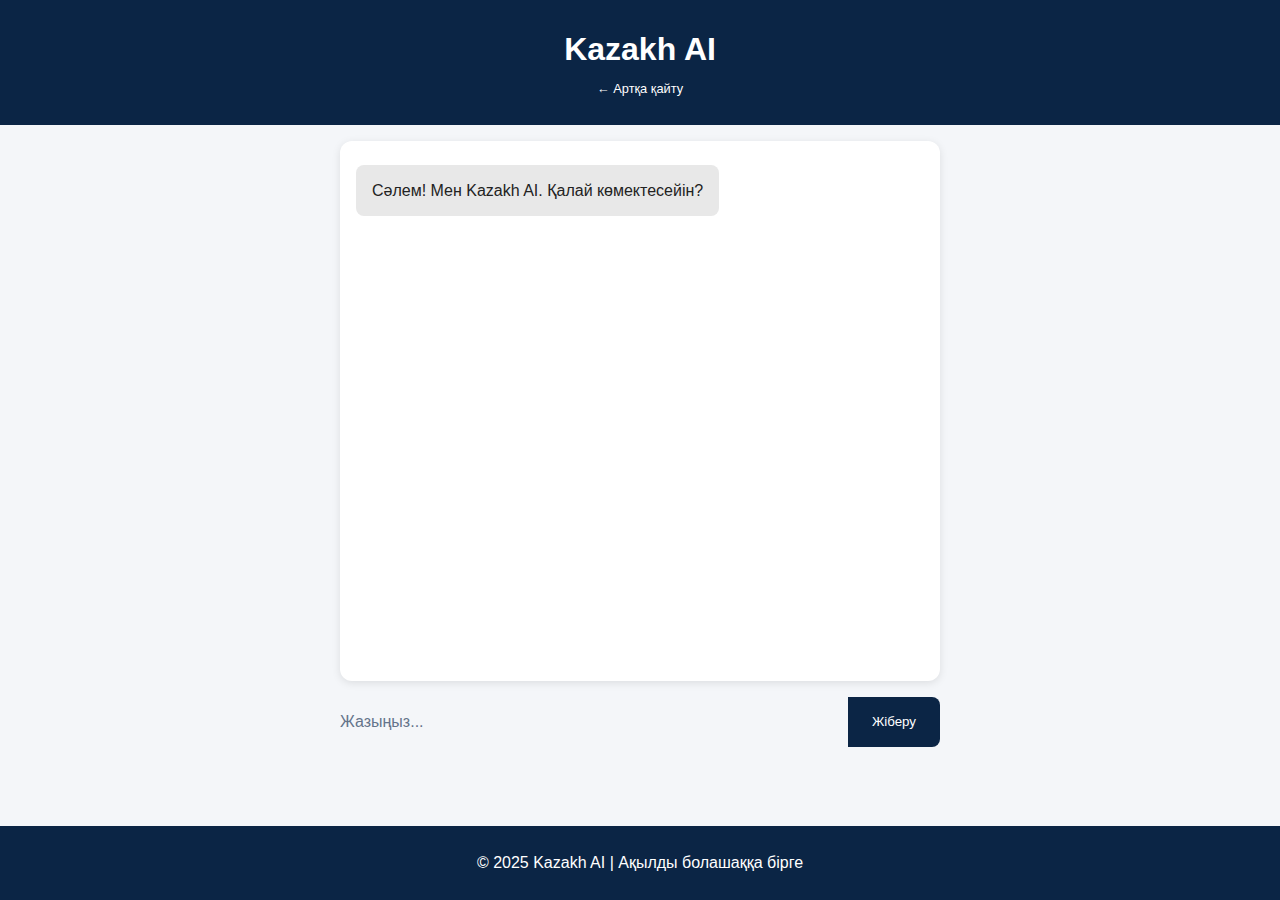
<file: index.html>
<!DOCTYPE html>
<html lang="kk">
<head>
  <meta charset="UTF-8" />
  <meta name="viewport" content="width=device-width, initial-scale=1.0" />
  <title>Чат — Kazakh AI</title>
  <link rel="stylesheet" href="style.css" />
</head>
<body>
  <header>
    <h1>Kazakh AI</h1>
    <a href="index.html" style="color: white; font-size: 0.8rem; text-decoration: none;">← Артқа қайту</a>
  </header>

  <main>
    <div class="chat-box" id="chat-box">
      <div class="message bot">Сәлем! Мен Kazakh AI. Қалай көмектесейін?</div>
    </div>

    <form id="chat-form">
      <input type="text" id="user-input" placeholder="Жазыңыз..." autocomplete="off" required />
      <button type="submit">Жіберу</button>
    </form>
  </main>

  <footer>
    <p>© 2025 Kazakh AI | Ақылды болашаққа бірге</p>
  </footer>

  <script src="script.js"></script>
</body>
</html>
</file>
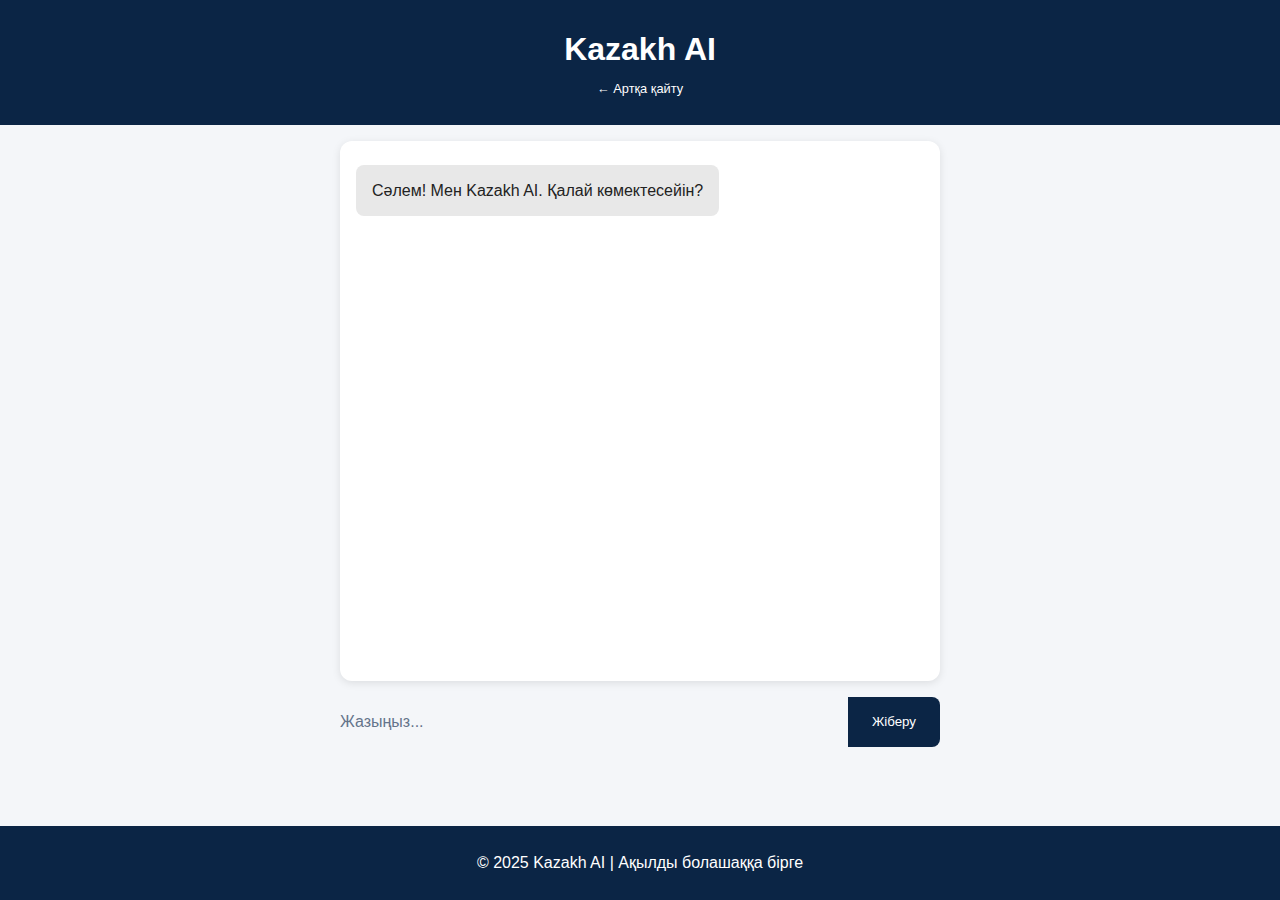
<file: chat.html>
<!DOCTYPE html>
<html lang="kk">
<head>
  <meta charset="UTF-8" />
  <meta name="viewport" content="width=device-width, initial-scale=1.0" />
  <title>Чат — Kazakh AI</title>
  <link rel="stylesheet" href="style.css" />
</head>
<body>
  <header>
    <h1>Kazakh AI</h1>
    <a href="index.html" style="color: white; font-size: 0.8rem; text-decoration: none;">← Артқа қайту</a>
  </header>

  <main>
    <div class="chat-box" id="chat-box">
      <div class="message bot">Сәлем! Мен Kazakh AI. Қалай көмектесейін?</div>
    </div>

    <form id="chat-form">
      <input type="text" id="user-input" placeholder="Жазыңыз..." autocomplete="off" required />
      <button type="submit">Жіберу</button>
    </form>
  </main>

  <footer>
    <p>© 2025 Kazakh AI | Ақылды болашаққа бірге</p>
  </footer>

  <script src="script.js"></script>
</body>
</html>
</file>
<file: style.css>
body {
  font-family: Arial, sans-serif;
  background: #f4f6f9;
  color: #222;
  margin: 0;
  display: flex;
  flex-direction: column;
  min-height: 100vh;
}


/* БАЗАЛЫҚ СТИЛЬДЕР */
* {
    margin: 0;
    padding: 0;
    box-sizing: border-box;
    font-family: 'Segoe UI', 'Inter', -apple-system, BlinkMacSystemFont, sans-serif;
}

body {
    background-color: #f8fafc;
    color: #1e293b;
    line-height: 1.6;
    min-height: 100vh;
}

/* ЕРЕКШЕ ЧАТ БЕТІ ҮШІН */
body.chat-page {
    background: linear-gradient(135deg, #0f172a 0%, #1e293b 100%);
    color: #f1f5f9;
}

/* НАВИГАЦИЯ */
.navbar, .chat-nav {
    background: rgba(255, 255, 255, 0.95);
    backdrop-filter: blur(10px);
    border-bottom: 1px solid #e2e8f0;
    padding: 1rem 2rem;
    position: sticky;
    top: 0;
    z-index: 1000;
    box-shadow: 0 2px 10px rgba(0, 0, 0, 0.05);
}

.chat-nav {
    background: rgba(15, 23, 42, 0.95);
    border-bottom: 1px solid #334155;
}

.nav-container {
    max-width: 1200px;
    margin: 0 auto;
    display: flex;
    justify-content: space-between;
    align-items: center;
}

.nav-left {
    display: flex;
    align-items: center;
    gap: 1.5rem;
}

.logo {
    display: flex;
    align-items: center;
    gap: 0.5rem;
    font-size: 1.5rem;
    font-weight: 700;
    color: #3b82f6;
}

.logo i {
    font-size: 1.8rem;
}

.back-btn {
    display: flex;
    align-items: center;
    gap: 0.5rem;
    color: #64748b;
    text-decoration: none;
    padding: 0.5rem 1rem;
    border-radius: 8px;
    transition: all 0.3s;
}

.back-btn:hover {
    background: #f1f5f9;
    color: #3b82f6;
}

.chat-user {
    display: flex;
    align-items: center;
    gap: 1rem;
}

.user-avatar {
    width: 45px;
    height: 45px;
    background: linear-gradient(135deg, #3b82f6, #8b5cf6);
    border-radius: 50%;
    display: flex;
    align-items: center;
    justify-content: center;
    color: white;
    font-size: 1.2rem;
}

.user-info h3 {
    font-size: 1.2rem;
    margin-bottom: 0.2rem;
}

.user-status {
    font-size: 0.85rem;
    color: #10b981;
    display: flex;
    align-items: center;
    gap: 0.3rem;
}

.user-status i {
    font-size: 0.6rem;
}

.current-time {
    color: #64748b;
    font-weight: 500;
}

.nav-btn {
    background: linear-gradient(135deg, #3b82f6, #8b5cf6);
    color: white;
    padding: 0.7rem 1.5rem;
    border-radius: 10px;
    text-decoration: none;
    display: flex;
    align-items: center;
    gap: 0.5rem;
    font-weight: 500;
    transition: all 0.3s;
}

.nav-btn:hover {
    transform: translateY(-2px);
    box-shadow: 0 8px 20px rgba(59, 130, 246, 0.3);
}

/* HERO БӨЛІМІ */
.hero {
    max-width: 1200px;
    margin: 2rem auto;
    padding: 0 2rem;
    display: grid;
    grid-template-columns: 1fr 1fr;
    gap: 4rem;
    align-items: center;
}

.hero-content {
    padding: 2rem 0;
}

.hero-title {
    margin-bottom: 1.5rem;
}

.hero-subtitle {
    display: block;
    font-size: 1.2rem;
    color: #64748b;
    margin-bottom: 0.5rem;
    font-weight: 500;
}

.hero-main {
    display: block;
    font-size: 3.5rem;
    font-weight: 800;
    background: linear-gradient(135deg, #3b82f6, #8b5cf6);
    -webkit-background-clip: text;
    background-clip: text;
    color: transparent;
    line-height: 1.1;
}

.hero-description {
    font-size: 1.2rem;
    color: #475569;
    margin-bottom: 2rem;
    line-height: 1.7;
}

.hero-description strong {
    color: #3b82f6;
}

.hero-actions {
    display: flex;
    gap: 1rem;
    margin-bottom: 3rem;
}

.btn-primary, .btn-secondary {
    padding: 1rem 2rem;
    border-radius: 12px;
    text-decoration: none;
    font-weight: 600;
    display: inline-flex;
    align-items: center;
    gap: 0.7rem;
    transition: all 0.3s;
}

.btn-primary {
    background: linear-gradient(135deg, #3b82f6, #8b5cf6);
    color: white;
    box-shadow: 0 5px 15px rgba(59, 130, 246, 0.3);
}

.btn-primary:hover {
    transform: translateY(-3px);
    box-shadow: 0 10px 25px rgba(59, 130, 246, 0.4);
}

.btn-secondary {
    background: white;
    color: #3b82f6;
    border: 2px solid #e2e8f0;
}

.btn-secondary:hover {
    border-color: #3b82f6;
    transform: translateY(-2px);
}

.btn-large {
    padding: 1.2rem 3rem;
    font-size: 1.1rem;
}

.hero-stats {
    display: flex;
    gap: 2rem;
    margin-top: 2rem;
}

.stat {
    display: flex;
    align-items: center;
    gap: 0.5rem;
    color: #64748b;
    font-weight: 500;
}

.stat i {
    color: #3b82f6;
    font-size: 1.2rem;
}

.hero-image {
    border-radius: 20px;
    overflow: hidden;
    box-shadow: 0 25px 50px rgba(0, 0, 0, 0.15);
}

.hero-image img {
    width: 100%;
    height: auto;
    display: block;
    transition: transform 0.5s;
}

.hero-image:hover img {
    transform: scale(1.03);
}

/* МҮМКІНДІКТЕР БӨЛІМІ */
.features, .why-us, .cta {
    max-width: 1200px;
    margin: 5rem auto;
    padding: 0 2rem;
}

.section-header {
    text-align: center;
    margin-bottom: 3rem;
}

.section-header h2 {
    font-size: 2.5rem;
    color: #1e293b;
    margin-bottom: 1rem;
}

.section-header p {
    color: #64748b;
    font-size: 1.1rem;
}

.features-grid {
    display: grid;
    grid-template-columns: repeat(auto-fit, minmax(300px, 1fr));
    gap: 2rem;
}

.feature-card {
    background: white;
    padding: 2rem;
    border-radius: 16px;
    box-shadow: 0 10px 30px rgba(0, 0, 0, 0.05);
    border: 1px solid #e2e8f0;
    transition: all 0.3s;
}

.feature-card:hover {
    transform: translateY(-10px);
    box-shadow: 0 20px 40px rgba(0, 0, 0, 0.1);
    border-color: #3b82f6;
}

.feature-icon {
    width: 60px;
    height: 60px;
    background: linear-gradient(135deg, #3b82f6, #8b5cf6);
    border-radius: 12px;
    display: flex;
    align-items: center;
    justify-content: center;
    color: white;
    font-size: 1.5rem;
    margin-bottom: 1.5rem;
}

.feature-card h3 {
    font-size: 1.4rem;
    margin-bottom: 1rem;
    color: #1e293b;
}

.feature-card p {
    color: #64748b;
    margin-bottom: 1.5rem;
    line-height: 1.6;
}

.feature-list {
    list-style: none;
}

.feature-list li {
    display: flex;
    align-items: center;
    gap: 0.5rem;
    margin-bottom: 0.5rem;
    color: #475569;
}

.feature-list i {
    color: #10b981;
}

/* НЕГЕ БІЗ БӨЛІМІ */
.why-grid {
    display: grid;
    grid-template-columns: repeat(auto-fit, minmax(250px, 1fr));
    gap: 2rem;
}

.why-item {
    text-align: center;
    padding: 2rem;
    background: white;
    border-radius: 16px;
    box-shadow: 0 5px 20px rgba(0, 0, 0, 0.05);
    transition: all 0.3s;
}

.why-item:hover {
    transform: translateY(-5px);
    box-shadow: 0 15px 30px rgba(0, 0, 0, 0.1);
}

.why-item i {
    font-size: 2.5rem;
    color: #3b82f6;
    margin-bottom: 1rem;
}

.why-item h3 {
    font-size: 1.3rem;
    margin-bottom: 0.8rem;
    color: #1e293b;
}

.why-item p {
    color: #64748b;
    line-height: 1.6;
}

/* ШАҚЫРУ БӨЛІМІ */
.cta {
    text-align: center;
    padding: 4rem 2rem;
    background: linear-gradient(135deg, #0f172a 0%, #1e293b 100%);
    border-radius: 24px;
    margin-top: 6rem;
}

.cta-content h2 {
    font-size: 2.5rem;
    color: white;
    margin-bottom: 1rem;
}

.cta-content p {
    font-size: 1.2rem;
    color: #cbd5e1;
    margin-bottom: 2rem;
    max-width: 700px;
    margin-left: auto;
    margin-right: auto;
}

/* ЧАТ БӨЛІМІ */
.chat-container {
    max-width: 800px;
    margin: 2rem auto;
    padding: 0 1rem;
    display: flex;
    flex-direction: column;
    height: calc(100vh - 140px);
}

.chat-header {
    text-align: center;
    margin-bottom: 2rem;
    padding: 0 1rem;
}

.chat-header h1 {
    font-size: 2rem;
    margin-bottom: 0.5rem;
    color: #f8fafc;
}

.chat-header p {
    color: #94a3b8;
}

.chat-messages {
    flex: 1;
    overflow-y: auto;
    padding: 1.5rem;
    background: rgba(15, 23, 42, 0.5);
    backdrop-filter: blur(10px);
    border-radius: 20px;
    margin-bottom: 1.5rem;
    border: 1px solid #334155;
}

/* ХАБАРЛАМАЛАР */
.message {
    display: flex;
    gap: 1rem;
    margin-bottom: 1.5rem;
    animation: fadeIn 0.4s ease-out;
}

@keyframes fadeIn {
    from { opacity: 0; transform: translateY(10px); }
    to { opacity: 1; transform: translateY(0); }
}

.message.user {
    flex-direction: row-reverse;
}

.message-avatar {
    width: 40px;
    height: 40px;
    border-radius: 50%;
    display: flex;
    align-items: center;
    justify-content: center;
    flex-shrink: 0;
}

.message.bot .message-avatar {
    background: linear-gradient(135deg, #3b82f6, #8b5cf6);
    color: white;
}

.message.user .message-avatar {
    background: linear-gradient(135deg, #10b981, #34d399);
    color: white;
}

.message-content {
    max-width: 70%;
}

.message.bot .message-content {
    background: #1e293b;
    padding: 1rem 1.2rem;
    border-radius: 18px;
    border-bottom-left-radius: 5px;
}

.message.user .message-content {
    background: linear-gradient(135deg, #3b82f6, #8b5cf6);
    padding: 1rem 1.2rem;
    border-radius: 18px;
    border-bottom-right-radius: 5px;
}

.message-text {
    font-size: 1rem;
    line-height: 1.5;
    word-wrap: break-word;
}

.message-time {
    font-size: 0.75rem;
    color: #94a3b8;
    margin-top: 0.5rem;
    text-align: right;
}

.message.user .message-time {
    color: rgba(255, 255, 255, 0.8);
}

/* ЖАЗУ ИНДИКАТОРЫ */
.typing .message-content {
    background: #1e293b;
    padding: 1rem 1.2rem;
    border-radius: 18px;
    width: 60px;
}

.typing-dots {
    display: flex;
    gap: 4px;
}

.typing-dots span {
    width: 8px;
    height: 8px;
    border-radius: 50%;
    background: #94a3b8;
    animation: typing 1.4s infinite ease-in-out both;
}

.typing-dots span:nth-child(1) { animation-delay: -0.32s; }
.typing-dots span:nth-child(2) { animation-delay: -0.16s; }

@keyframes typing {
    0%, 80%, 100% { transform: scale(0); }
    40% { transform: scale(1); }
}

/* ЖЕЛДІ СҰРАҚТАР */
.quick-questions {
    background: rgba(30, 41, 59, 0.7);
    border-radius: 16px;
    padding: 1.5rem;
    margin-top: 2rem;
    border: 1px solid #334155;
}

.quick-questions p {
    color: #94a3b8;
    margin-bottom: 1rem;
    font-size: 0.9rem;
}

.quick-buttons {
    display: flex;
    flex-wrap: wrap;
    gap: 0.8rem;
}

.quick-btn {
    background: rgba(59, 130, 246, 0.1);
    border: 1px solid rgba(59, 130, 246, 0.3);
    color: #60a5fa;
    padding: 0.7rem 1.2rem;
    border-radius: 12px;
    font-size: 0.9rem;
    cursor: pointer;
    transition: all 0.3s;
    display: flex;
    align-items: center;
    gap: 0.5rem;
}

.quick-btn:hover {
    background: rgba(59, 130, 246, 0.2);
    transform: translateY(-2px);
}

/* КІРІС АЙМАҒЫ */
.chat-input-area {
    background: rgba(15, 23, 42, 0.8);
    backdrop-filter: blur(10px);
    border-radius: 20px;
    padding: 1.5rem;
    border: 1px solid #334155;
}

.message-form {
    display: flex;
    gap: 1rem;
    align-items: center;
}

.input-wrapper {
    flex: 1;
    display: flex;
    align-items: center;
    background: #1e293b;
    border-radius: 16px;
    padding: 0 1rem;
    border: 1px solid #334155;
}

#user-input {
    flex: 1;
    background: transparent;
    border: none;
    padding: 1rem 0;
    color: #f8fafc;
    font-size: 1rem;
    outline: none;
}

#user-input::placeholder {
    color: #64748b;
}

.input-actions {
    display: flex;
    gap: 0.5rem;
}

.input-action-btn {
    background: transparent;
    border: none;
    color: #94a3b8;
    width: 40px;
    height: 40px;
    border-radius: 10px;
    display: flex;
    align-items: center;
    justify-content: center;
    cursor: pointer;
    transition: all 0.3s;
}

.input-action-btn:hover {
    background: #334155;
    color: #f8fafc;
}

.send-btn {
    width: 50px;
    height: 50px;
    background: linear-gradient(135deg, #3b82f6, #8b5cf6);
    border: none;
    border-radius: 14px;
    color: white;
    font-size: 1.2rem;
    cursor: pointer;
    transition: all 0.3s;
    display: flex;
    align-items: center;
    justify-content: center;
}

.send-btn:hover {
    transform: translateY(-2px);
    box-shadow: 0 8px 20px rgba(59, 130, 246, 0.4);
}

.chat-info {
    text-align: center;
    margin-top: 1rem;
    padding-top: 1rem;
    border-top: 1px solid #334155;
    color: #94a3b8;
    font-size: 0.85rem;
}

.chat-info i {
    color: #3b82f6;
    margin-right: 0.5rem;
}

/* ФУТЕР */
footer, .chat-footer {
    background: #0f172a;
    color: #94a3b8;
    padding: 2rem;
    text-align: center;
    margin-top: 3rem;
}

.footer-content {
    max-width: 1200px;
    margin: 0 auto;
}

.footer-logo {
    display: flex;
    align-items: center;
    justify-content: center;
    gap: 0.5rem;
    font-size: 1.5rem;
    font-weight: 700;
    color: #3b82f6;
    margin-bottom: 1rem;
}

.footer-tagline {
    font-size: 1.1rem;
    margin-bottom: 1.5rem;
    color: #cbd5e1;
}

.footer-links {
    display: flex;
    justify-content: center;
    gap: 2rem;
    margin-bottom: 2rem;
}

.footer-links a {
    color: #94a3b8;
    text-decoration: none;
    display: flex;
    align-items: center;
    gap: 0.5rem;
    transition: color 0.3s;
}

.footer-links a:hover {
    color: #3b82f6;
}

.footer-bottom {
    border-top: 1px solid #334155;
    padding-top: 1.5rem;
    font-size: 0.9rem;
}

.footer-note {
    font-size: 0.8rem;
    color: #64748b;
    margin-top: 0.5rem;
}

body {
  font-family: Arial, sans-serif;
  background: #f4f6f9;
  color: #222;
  margin: 0;
  display: flex;
  flex-direction: column;
  min-height: 100vh;
}

header, footer {
  text-align: center;
  background: #0b2545;
  color: white;
  padding: 1.5rem;
}

main {
  flex: 1;
  display: flex;
  flex-direction: column;
  align-items: center;
  padding: 1rem;
}

.chat-box {
  background: white;
  width: 90%;
  max-width: 600px;
  height: 60vh;
  overflow-y: auto;
  border-radius: 12px;
  box-shadow: 0 2px 8px rgba(0,0,0,0.1);
  padding: 1rem;
  margin-bottom: 1rem;
  display: flex;
  flex-direction: column;
}

.message {
  margin: 0.5rem 0;
  padding: 0.8rem 1rem;
  border-radius: 8px;
  max-width: 80%;
}

.message.user {
  background: #d9edff;
  align-self: flex-end;
}

.message.bot {
  background: #e8e8e8;
  align-self: flex-start;
}

form {
  display: flex;
  width: 90%;
  max-width: 600px;
}

input {
  flex: 1;
  padding: 0.8rem;
  border: 1px solid #ccc;
  border-radius: 8px 0 0 8px;
  font-size: 1rem;
}

button {
  background: #0b2545;
  color: white;
  border: none;
  padding: 0.8rem 1.5rem;
  border-radius: 0 8px 8px 0;
  cursor: pointer;
}

button:hover {
  background: #163d73;
}

/* АДАПТИВТІЛІК */
@media (max-width: 768px) {
    .hero {
        grid-template-columns: 1fr;
        text-align: center;
        gap: 2rem;
    }
    
    .hero-main {
        font-size: 2.5rem;
    }
    
    .hero-actions {
        flex-direction: column;
        align-items: center;
    }
    
    .btn-primary, .btn-secondary {
        width: 100%;
        justify-content: center;
    }
    
    .hero-stats {
        justify-content: center;
        flex-wrap: wrap;
    }
    
    .nav-container {
        flex-direction: column;
        gap: 1rem;
        text-align: center;
    }
    
    .nav-left {
        flex-direction: column;
        gap: 1rem;
    }
    
    .features-grid, .why-grid {
        grid-template-columns: 1fr;
    }
    
    .chat-header h1 {
        font-size: 1.5rem;
    }
    
    .message-content {
        max-width: 85%;
    }
    
    .quick-buttons {
        flex-direction: column;
    }
    
    .footer-links {
        flex-direction: column;
        gap: 1rem;
        align-items: center;
    }
}

/* АНИМАЦИЯЛАР */
@keyframes slideUp {
    from {
        opacity: 0;
        transform: translateY(30px);
    }
    to {
        opacity: 1;
        transform: translateY(0);
    }
}

.hero-content, .feature-card, .why-item {
    animation: slideUp 0.6s ease-out forwards;
}

header, footer {
  text-align: center;
  background: #0b2545;
  color: white;
  padding: 1.5rem;
}

main {
  flex: 1;
  display: flex;
  flex-direction: column;
  align-items: center;
  padding: 1rem;
}

.chat-box {
  background: white;
  width: 90%;
  max-width: 600px;
  height: 60vh;
  overflow-y: auto;
  border-radius: 12px;
  box-shadow: 0 2px 8px rgba(0,0,0,0.1);
  padding: 1rem;
  margin-bottom: 1rem;
  display: flex;
  flex-direction: column;
}

.message {
  margin: 0.5rem 0;
  padding: 0.8rem 1rem;
  border-radius: 8px;
  max-width: 80%;
}

.message.user {
  background: #d9edff;
  align-self: flex-end;
}

.message.bot {
  background: #e8e8e8;
  align-self: flex-start;
}

form {
  display: flex;
  width: 90%;
  max-width: 600px;
}

input {
  flex: 1;
  padding: 0.8rem;
  border: 1px solid #ccc;
  border-radius: 8px 0 0 8px;
  font-size: 1rem;
}

button {
  background: #0b2545;
  color: white;
  border: none;
  padding: 0.8rem 1.5rem;
  border-radius: 0 8px 8px 0;
  cursor: pointer;
}

button:hover {
  background: #163d73;
}
</file>
